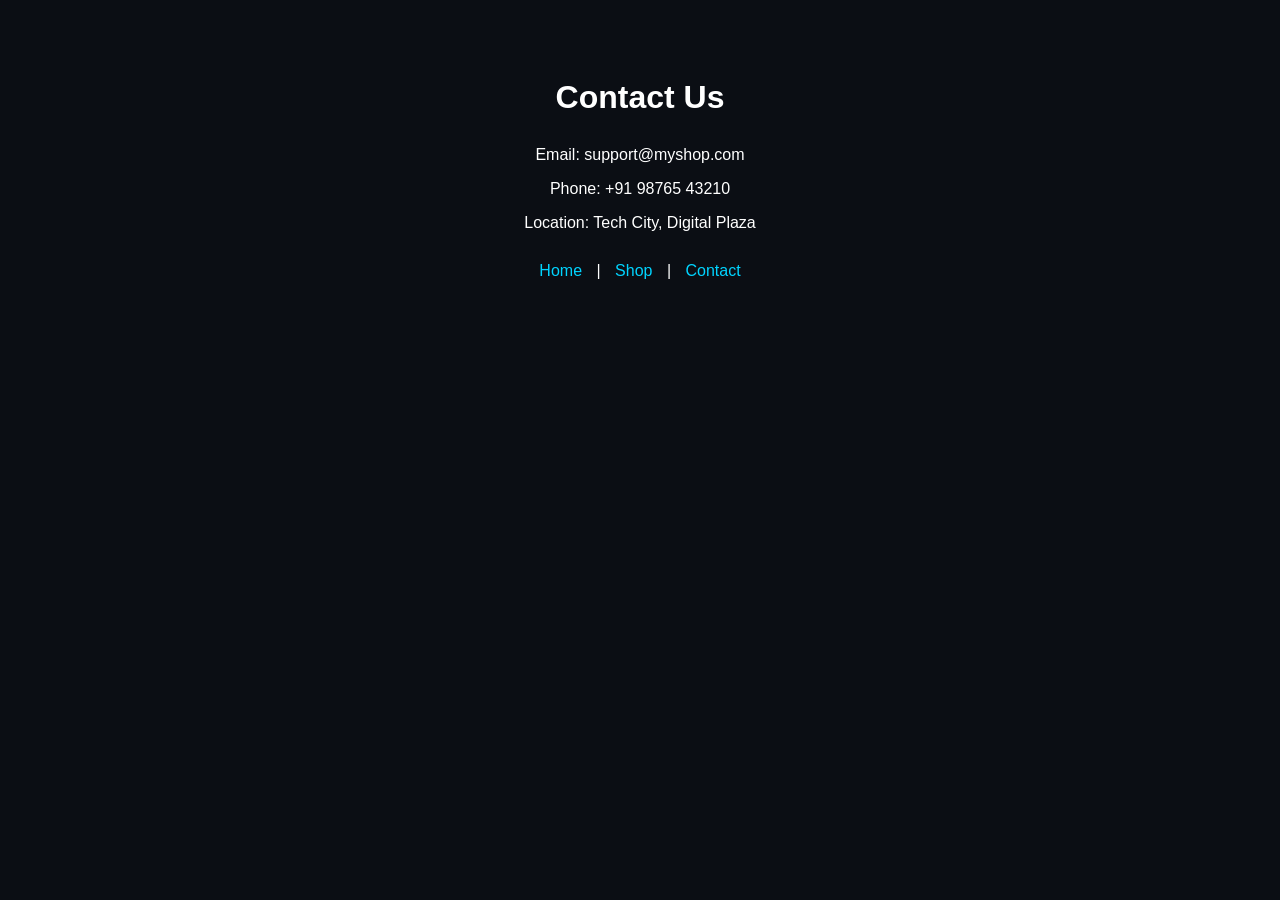
<file: contact.html>
<!DOCTYPE html>
<html lang="en">
<head>
    <style>
        body { background: #0b0e14; color: white; text-align: center; font-family: sans-serif; padding: 50px; }
        .contact-info { margin-top: 30px; }
        .nav a { color: #00d4ff; text-decoration: none; margin: 10px; }
    </style>
</head>
<body>

    <h1>Contact Us</h1>
    <div class="contact-info">
        <p>Email: support@myshop.com</p>
        <p>Phone: +91 98765 43210</p>
        <p>Location: Tech City, Digital Plaza</p>
    </div>

    <div class="nav" style="margin-top: 30px;">
        <a href="index.html">Home</a> | 
        <a href="shop.html">Shop</a> | 
        <a href="contact.html">Contact</a>
    </div>

</body>
</html>
</file>
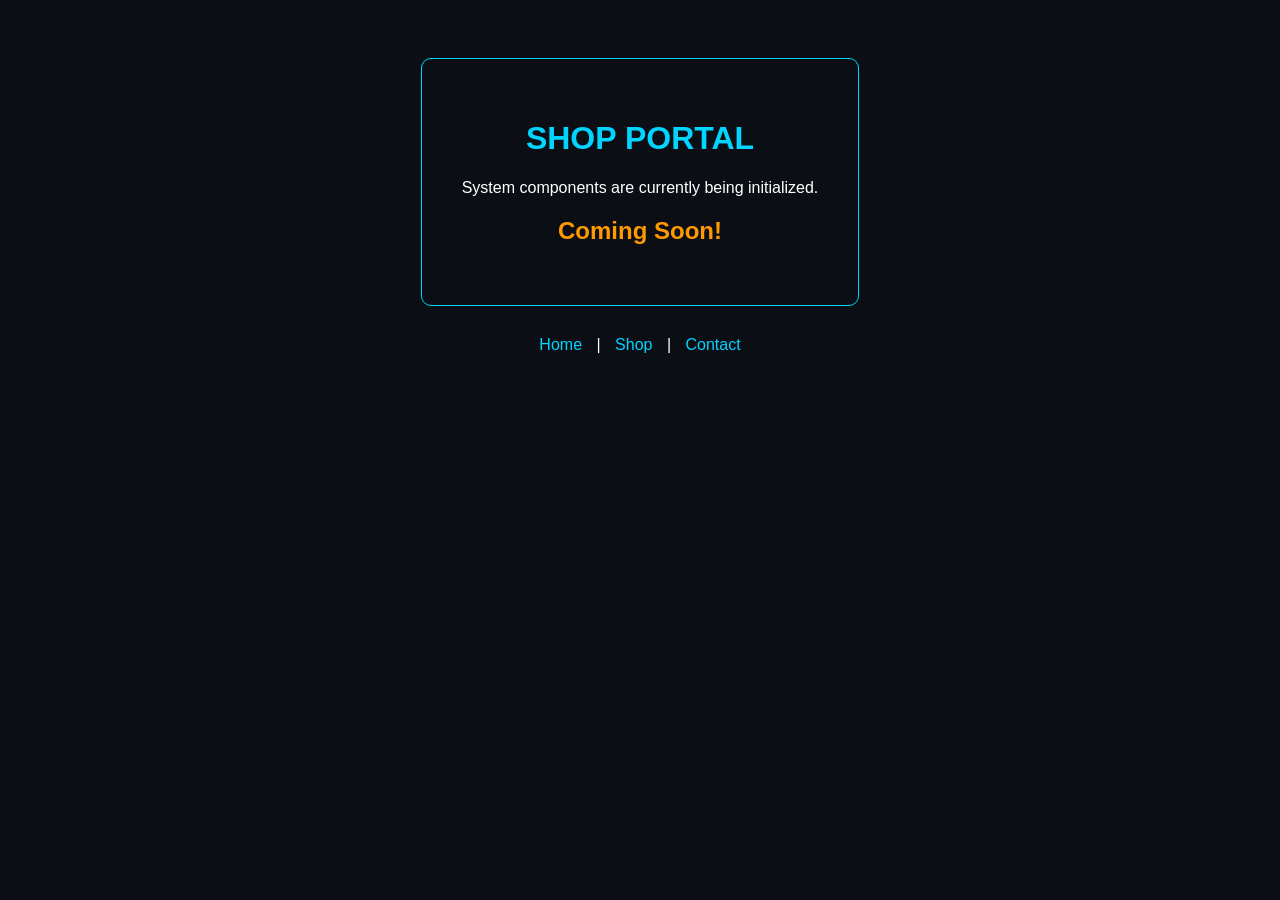
<file: shop.html>
<!DOCTYPE html>
<html lang="en">
<head>
    <style>
        body { background: #0b0e14; color: white; text-align: center; font-family: sans-serif; padding: 50px; }
        .coming-soon-box { border: 1px solid #00d4ff; padding: 40px; display: inline-block; border-radius: 10px; }
        h1 { color: #00d4ff; text-transform: uppercase; }
        .nav a { color: #00d4ff; text-decoration: none; margin: 10px; }
    </style>
</head>
<body>

    <div class="coming-soon-box">
        <h1>Shop Portal</h1>
        <p>System components are currently being initialized.</p>
        <h2 style="color: #ff9900;">Coming Soon!</h2>
    </div>

    <div class="nav" style="margin-top: 30px;">
        <a href="index.html">Home</a> | 
        <a href="shop.html">Shop</a> | 
        <a href="contact.html">Contact</a>
    </div>

</body>
</html>
</file>
